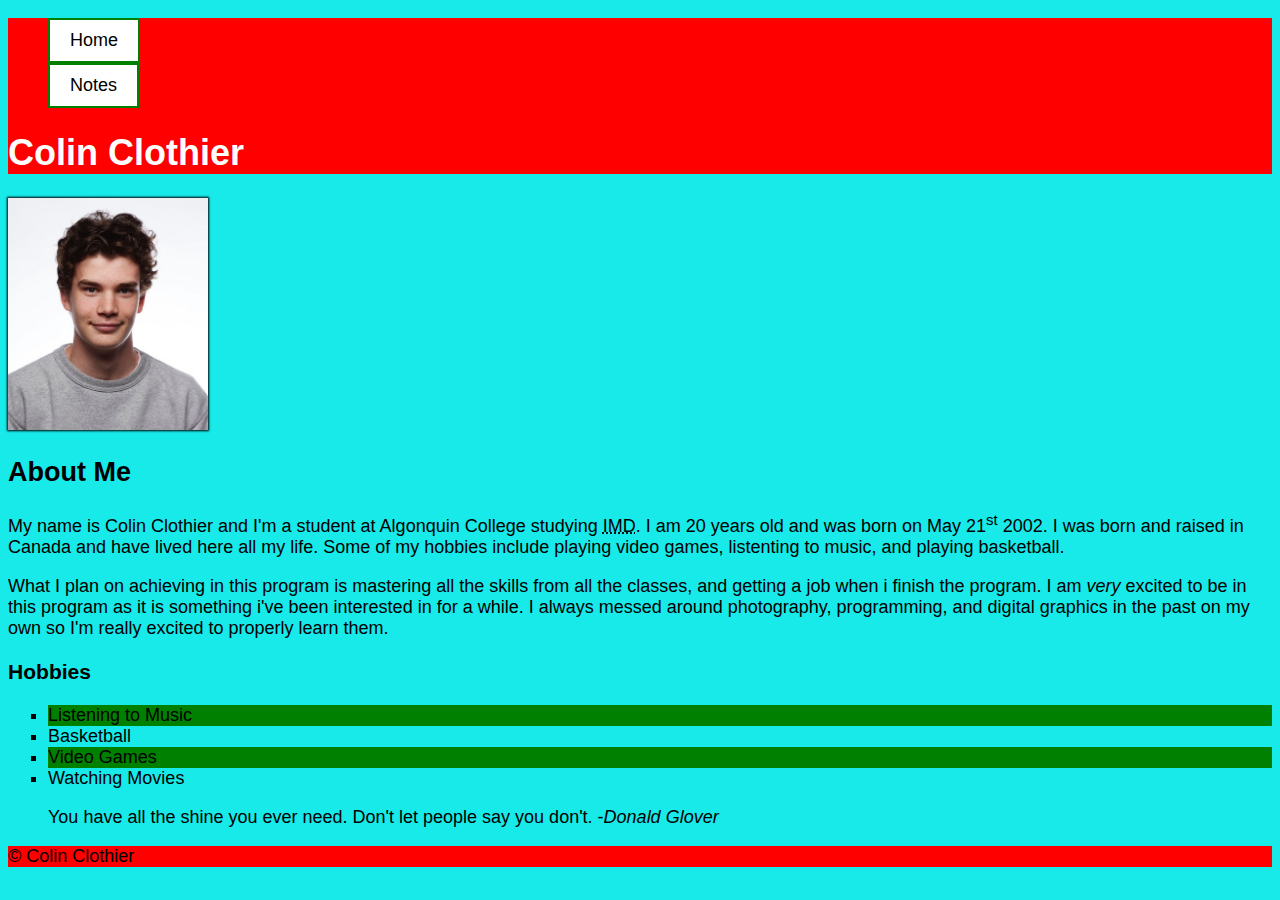
<file: index.html>
<!DOCTYPE html>
<html lang="en">
        <head>
        <meta charset="UTF-8">
        <meta http-equiv="X-UA-Compatible" content="IE=edge">
        <meta name="viewport" content="width=device-width, initial-scale=1.0">
        <title>HTML Assignment</title>
        <link href="css/main.css" rel="stylesheet">
    </head>
    <body class="body">
        <header>
      <nav>    
    <ul>
        <li><a href="index.html">Home</a></li>

        
        <li><a href="notes.html">Notes</a></li>
    </ul>
   </nav>
    <h1 class="site-title">Colin Clothier</h1>
    </header>

        <img id="my-image" src="images/image0.jpeg" alt="Colin Clothier" width="200"> 
            <article> 
                <h2>About Me</h2>
                    <p>My name is Colin Clothier and I'm a student at Algonquin College studying <abbr title="Interactive Media Design">IMD</abbr>. I am 20 years old and was born on May 21<sup>st</sup> 2002. I was born and raised in Canada and have lived here all my life. Some of my hobbies include playing video games, listenting to music, and playing basketball.</p>
                    <p>What I plan on achieving in this program is mastering all the skills from all the classes, and getting a job when i finish the program. I am <em>very</em> excited to be in this program as it is something i've been interested in for a while. I always messed around photography, programming, and digital graphics in the past on my own so I'm really excited to properly learn them.</p>
                    <h3>Hobbies</h3>
            <ul>
                <li>Listening to Music</li>
                <li>Basketball</li>
                <li>Video Games</li>
                <li>Watching Movies</li>
            </ul>
                    <blockquote>You have all the shine you ever need. Don't let people say you don't. -<cite>Donald Glover</cite></blockquote>
            </article>
    <footer>
        &copy; Colin Clothier
    </footer>
    </body>
</html>
</file>
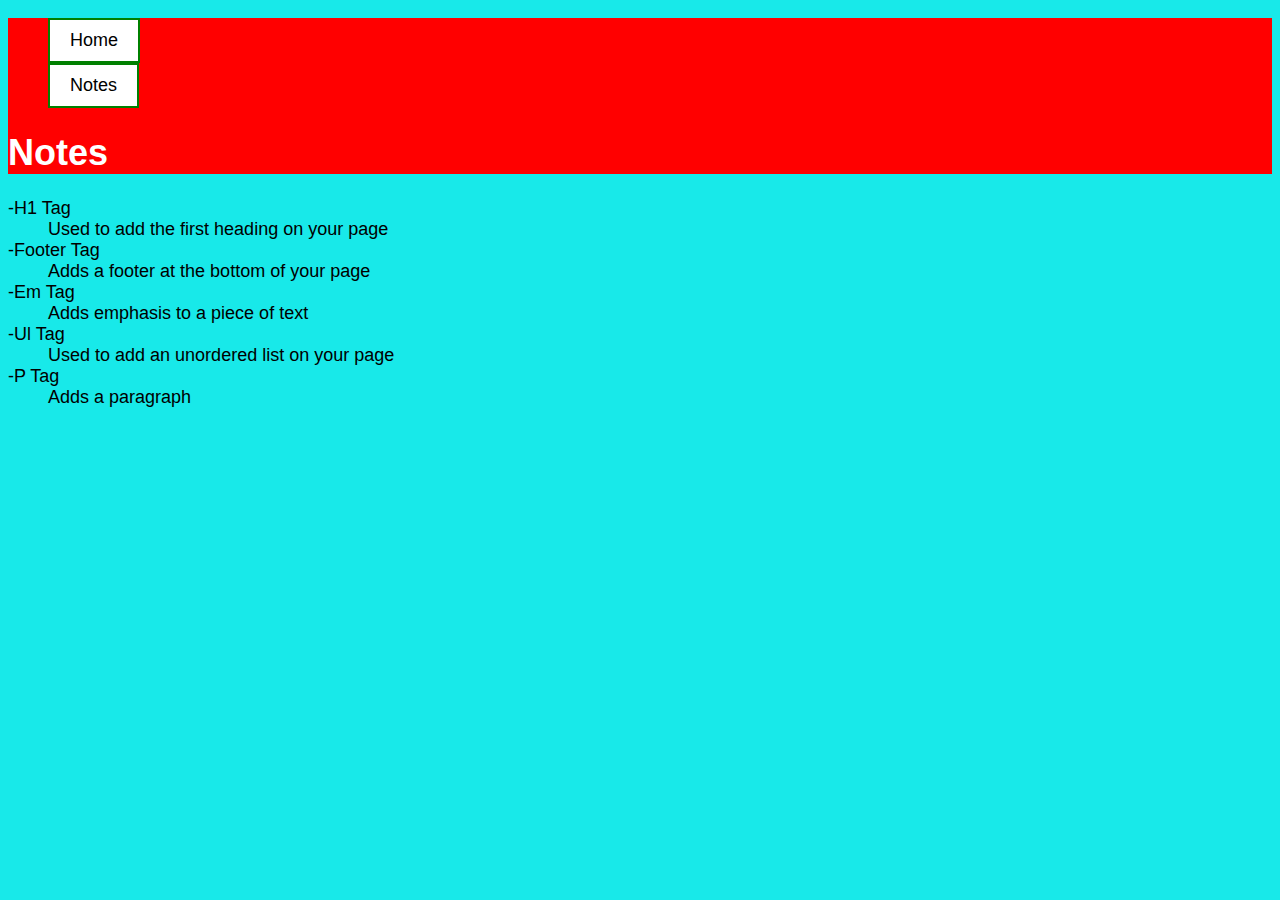
<file: notes.html>
<!DOCTYPE html>
<html lang="en">
<head>
    <meta charset="UTF-8">
    <meta http-equiv="X-UA-Compatible" content="IE=edge">
    <meta name="viewport" content="width=device-width, initial-scale=1.0">
    <title>Notes</title>
    <link href="css/main.css" rel="stylesheet">
</head>
<body>
    <body class="body">
        <header>
        <nav>
    <ul>
        <li><a href="index.html">Home</a></li>


        <li><a href="notes.html">Notes</a></li>
        
    </ul>
        </nav>
        <h1 class="site-title">Notes</h1>
        </header>
    <dl>
        <dt>-H1 Tag</dt>
        <dd>Used to add the first heading on your page</dd>
        <dt>-Footer Tag</dt>
        <dd>Adds a footer at the bottom of your page</dd>
        <dt>-Em Tag</dt>
        <dd>Adds emphasis to a piece of text</dd>
        <dt>-Ul Tag</dt>
        <dd>Used to add an unordered list on your page</dd>
        <dt>-P Tag</dt>
        <dd>Adds a paragraph</dd>
    </dl>
</body>
</html>
</file>
<file: css/main.css>
/* My Awesome CSS */
.body{
    background-color: rgb(24, 233, 233);
    font-family: arial;
    font-size: 18px;
}

header,footer {
    background-color: red;
}

.site-title {
    color: white;
}

#my-image{
    box-shadow: 0 0 2px 1px black;
}

ul {
    list-style-type: square;
  }

  article li:nth-child(odd) {
    background: green;
  }

  nav ul {
    list-style-type: none;
  }
  
  header nav a:link {
    text-decoration: none;
  }


  a:hover {
    background-color: lightgreen;
  }

  a:link {
    background-color: white;
    color: black;
    border: 2px solid green;
    padding: 10px 20px;
    text-align: center;
    text-decoration: none;
    display: inline-block;
  }
</file>
